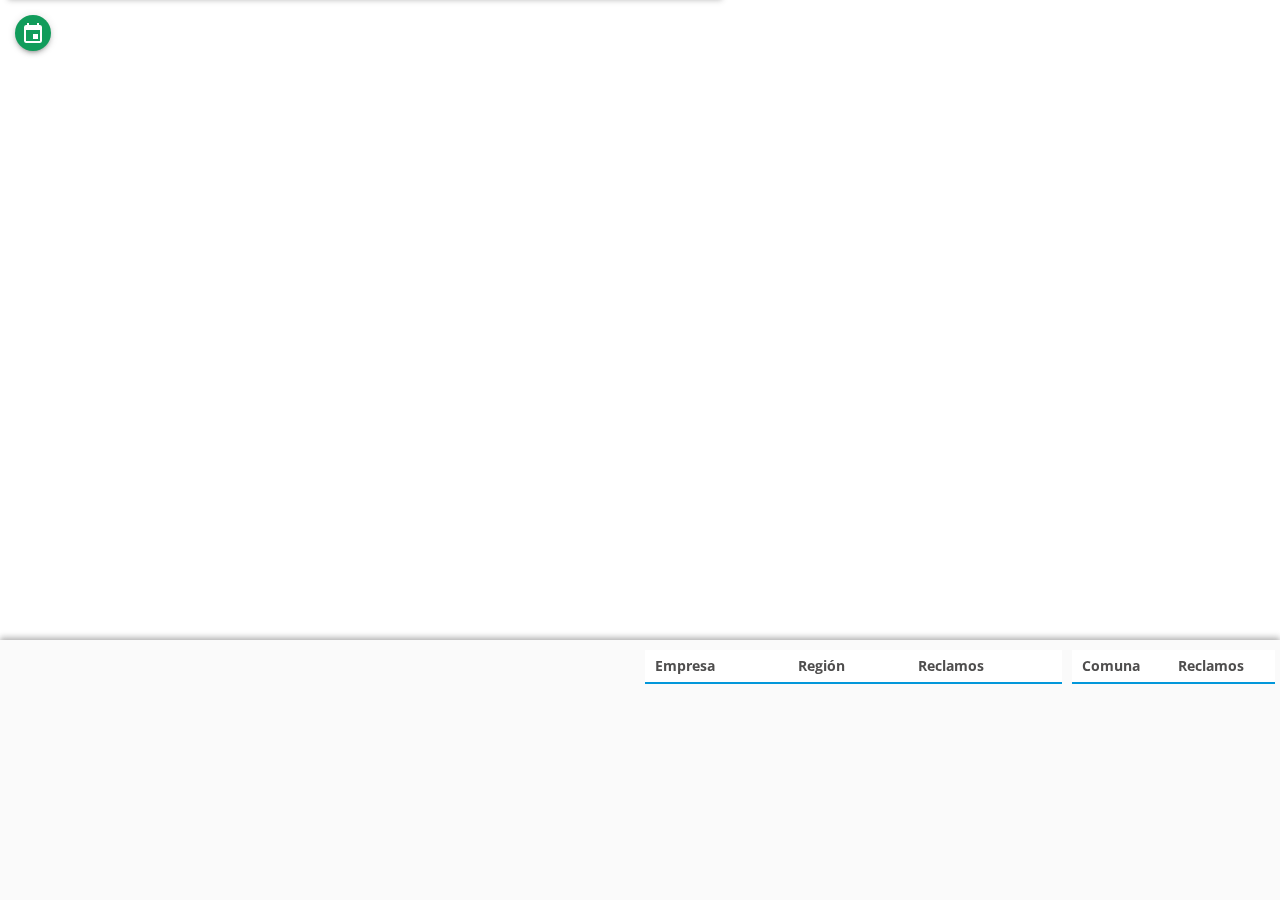
<file: index.html>
﻿<!DOCTYPE html>
<!--[if IE 9]><html class="lt-ie10" lang="en"> <![endif]-->
<html class="no-js" lang="en">

<head>
    <meta charset="utf-8">
    <meta name="viewport" content="width=device-width, initial-scale=1.0">
    <title>Reclamos en línea</title>
    <link type="text/css" rel="stylesheet" href="http://fonts.googleapis.com/css?family=Open+Sans:300,400,500,700">
    <link rel="stylesheet" href="vendors/jquery-ui/jquery-ui.css"/>
    <link rel="stylesheet" href="vendors/foundation/css/normalize.css">
    <link rel="stylesheet" href="vendors/foundation/css/foundation.css">
    <link rel="stylesheet" href="resources/css/app.css">
    <script src="vendors/foundation/js/vendor/modernizr.js"></script>
</head>
<body>

<div id="app-content" class="row-full-width">
    <div id="point-detail" class="small-12  medium-5 large-3 columns">
        <div id="close-point-detail"></div>
        <div id="point-panel"></div>
    </div>
    <div id="open-filter-content" class="icon hide-for-medium-down"></div>
    <div id="filters-content" class="hide-for-medium-down">
        <div class="large-12 columns" style="padding-left: 51px;">
            <div class="large-4 small-6 columns">
                <input type="text" id="filter-from" value="01/08/2015"/>
            </div>
            <div class="large-4 small-6 columns">
                <input type="text" id="filter-to" value="10/08/2015"/>
            </div>
            <div class="large-4 columns">
                <a id="filter" class="button">Buscar periodo</a>
            </div>
            <div id="close-filter-content" class="icon"></div>
            <div style="clear: both"></div>
        </div>
    </div>
    <div id="map-content" class="large-12 columns"></div>
    <div id="bottom-panel" class="large-4 columns hide-for-medium-down">
        <div id="data-content" class="row row-full-width">
            <div class="large-6 columns">
                <div id="online-chart"></div>
            </div>
            <div class="large-4 columns">
                <table id="table-empresa">
                    <thead>
                    <tr>
                        <th>Empresa</th>
                        <th>Región</th>
                        <th>Reclamos</th>
                    </tr>
                    </thead>
                    <tbody></tbody>
                </table>
            </div>
            <div class="large-2 columns">
                <table id="table-comuna">
                    <thead>
                    <tr>
                        <th>Comuna</th>
                        <th>Reclamos</th>
                    </tr>
                    </thead>
                    <tbody></tbody>
                </table>
            </div>
        </div>
    </div>
</div>

<script type="text/javascript" src="vendors/foundation/js/vendor/jquery.js"></script>
<script type="text/javascript" src="vendors/foundation/js/foundation.min.js"></script>
<script type="text/javascript" src="vendors/jquery-ui/jquery-ui.js"></script>
<script type="text/javascript" src="http://maps.google.com/maps/api/js?libraries=places&sensor=false"></script>
<script type="text/javascript" src="http://code.highcharts.com/highcharts.js"></script>
<script type="text/javascript" src="vendors/js-marker-clusterer-gh-pages/src/markerclusterer.js"></script>
<script type="text/javascript" src="vendors/mustache/mustache.min.js"></script>
<script type="text/javascript" src="resources/js/template-config.js"></script>
<script type="text/javascript" src="resources/js/app.js"></script>
<script type="text/javascript">
    $(document).foundation();
</script>
</body>
</html>
</file>
<file: resources/css/app.css>
﻿* { font-family: "Open Sans", "Helvetica Neue", Helvetica, Arial, sans-serif !important; }

body, #app-content, #map-content {
    height: 100%;
    overflow: hidden;
}

.row-full-width {
    margin-left: auto;
    margin-right: auto;
    max-width: initial;
    width: 100%;
}

#bottom-panel {
    background: #fafafa none repeat scroll 0 0;
    bottom: 0;
    box-shadow: 0 -1px 4px rgba(0, 0, 0, 0.06), 0 -3px 6px rgba(0, 0, 0, 0.26);
    height: 260px;
    padding: 10px 0 0;
    position: fixed;
    width: 100%;
}

#filters-content {
    background: #fafafa none repeat scroll 0 0;
    box-shadow: 0 1px 4px rgba(0, 0, 0, 0.06), 0 3px 6px rgba(0, 0, 0, 0.26);
    left: 8px;
    padding: 11px 0;
    position: absolute;
    top: -55px;
    -webkit-transition: top 0.25s ease 0s;
            transition: top 0.25s ease 0s;
    z-index: 4;
}

#filter {
    background: #119c5b none repeat scroll 0 0;
    font-size: 14px;
    font-weight: 600;
    margin: 0;
    padding-bottom: 6px;
    padding-top: 4px;
    width: 100%;
}

.show-filters { top: 8px !important; }

.icon {
    height: 24px;
    position: absolute;
    width: 24px;
}

#open-filter-content {
    background-color: #119c5b;
    background-image: url("../images/calendar.png");
    background-position: center center;
    background-repeat: no-repeat;
    border-radius: 50%;
    box-shadow: 0 3px 4px 0 rgba(0, 0, 0, 0.14), 0 3px 3px -2px rgba(0, 0, 0, 0.2), 0 1px 8px 0 rgba(0, 0, 0, 0.12);
    height: 36px;
    left: 15px;
    top: 15px;
    width: 36px;
    z-index: 3;
}

#close-filter-content {
    background-image: url("../images/close.png");
    left: 15px;
    top: 3px;
}

#close-point-detail {
    background-image: url("../images/close_white.png");
    height: 24px;
    position: absolute;
    right: 8px;
    top: 8px;
    width: 24px;
}

#close-filter-content:hover, #open-filter-content:hover, #close-point-detail:hover { cursor: pointer; }

#filters-content input {
    border: thin solid #f1e3e3;
    height: 30px;
    margin: 0;
    padding: 1px 8px;
}

#online-chart { height: 236px; }

#data-content div {
    height: 236px;
    padding: 0 5px;
}

table { width: 100%; }

#data-content tbody td {
    border-top: 1px solid #f0f0f0;
    padding: 5px 10px !important;
    text-transform: capitalize;
}

#data-content table th {
    background: white none repeat scroll 0 0;
    border-bottom: 2px solid #0297da;
    color: #4f4e4e !important;
    padding: 7px 10px !important;
}

#point-detail {
    background: white none repeat scroll 0 0;
    box-shadow: 0 1px 4px rgba(0, 0, 0, 0.06), 0 3px 6px rgba(0, 0, 0, 0.26);
    padding: 0;
    position: absolute;
    right: -650px;
    top: 8px;
    -webkit-transition: right 0.25s ease 0s;
            transition: right 0.25s ease 0s;
    z-index: 3;
}

.show-point-detail { right: 0px !important; }

#point-detail h3 {
    background: #119c5b none repeat scroll 0 0;
    color: white;
    font-size: 18px;
    font-weight: 500;
    line-height: 20px;
    margin-top: -1px;
    padding: 8px 45px 8px 8px;
}

#point-detail span {
    font-size: 14px;
    font-weight: 600;
}

#point-content { padding: 0 8px; }

.title-point {
    color: #757575;
    font-size: 14px;
    font-weight: 600;
}

.title-text {
    border-bottom: thin solid #efe6e6;
    color: #5e5757;
    font-size: 15px;
    margin-bottom: 8px;
    max-height: 360px;
    overflow-y: auto;
    padding-bottom: 5px;
}

#point-content .title-text:last-child { border-bottom: medium none; }
</file>
